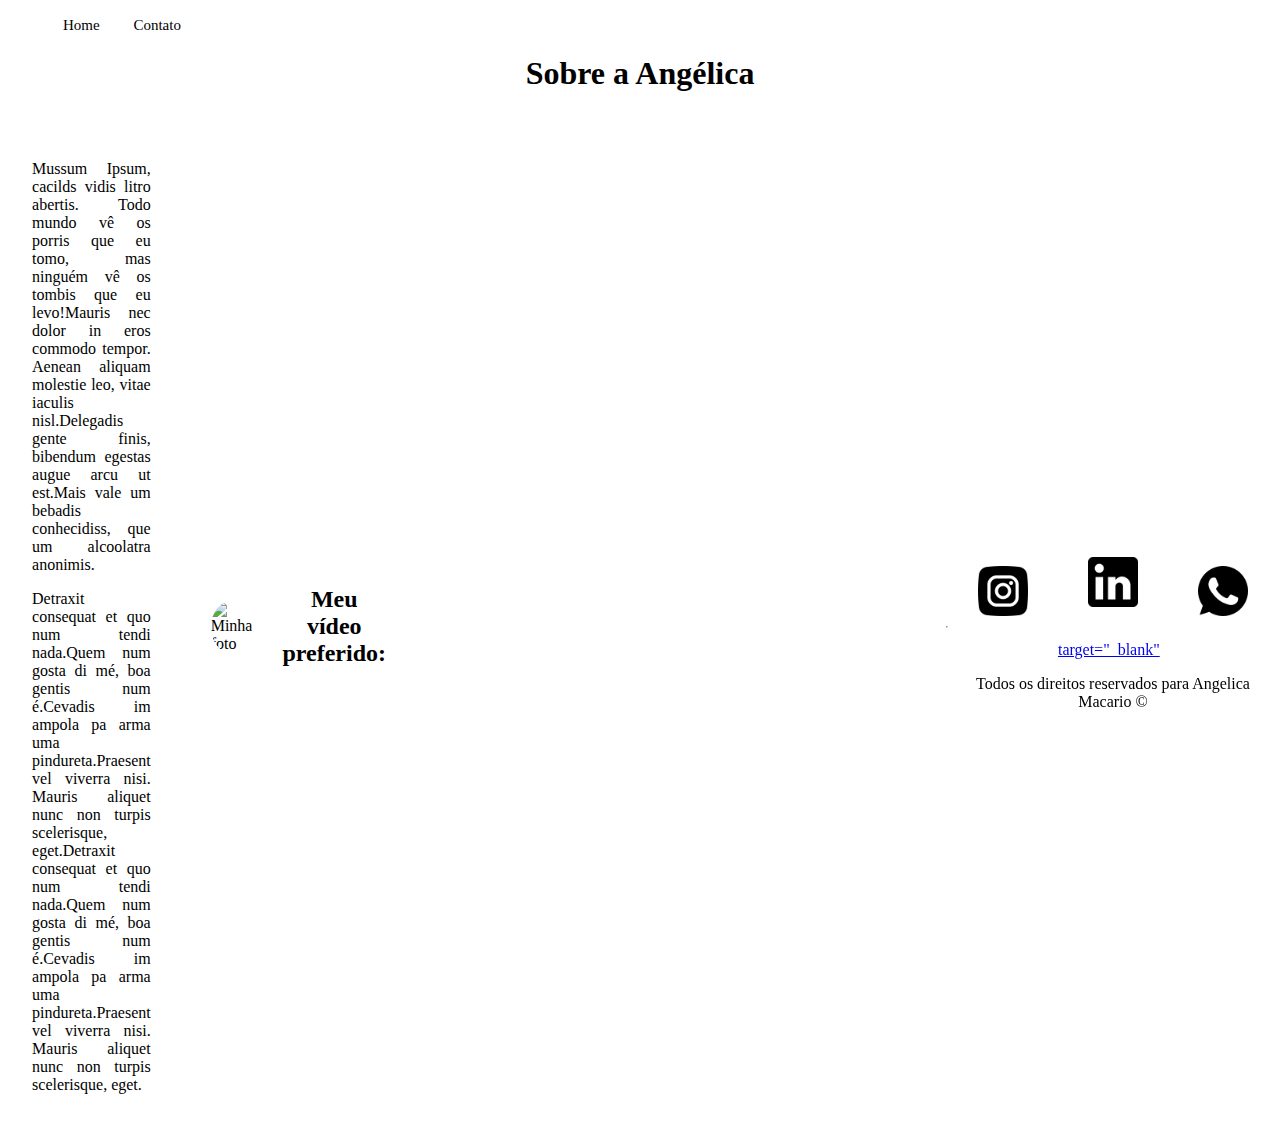
<file: index.html>
<!DOCTYPE html>
<html lang="pt-br">
<head>
    <meta charset="UTF-8">
    <meta http-equiv="X-UA-Compatible" content="IE=edge">
    <meta name="viewport" content="width=device-width, initial-scale=1.0">
    <title>Meu Perfil</title>
    <link rel="stylesheet" href="assets/css/style.css"> <!--href é o link dentro da-->
</head>
<body>
    <ul id="menu">
        <li>
            <a href= "index.html"> Home </a>
        </li>
        <li>
            <a href= "contato.html"> Contato </a>
        </li>    
    </ul>


    <h1 class="center">Sobre a Angélica</h1>
    <div class= "container">
        <div class="p-30">
            <p class="justify">
                Mussum Ipsum, cacilds vidis litro abertis. Todo mundo vê os porris que eu tomo, mas ninguém vê os tombis que eu levo!Mauris nec dolor in eros commodo tempor. Aenean aliquam molestie leo, vitae iaculis nisl.Delegadis gente finis, bibendum egestas augue arcu ut est.Mais vale um bebadis conhecidiss, que um alcoolatra anonimis.
            </p>
            <p class="justify">
        Detraxit consequat et quo num tendi nada.Quem num gosta di mé, boa gentis num é.Cevadis im ampola pa arma uma pindureta.Praesent vel viverra nisi. Mauris aliquet nunc non turpis scelerisque, eget.Detraxit consequat et quo num tendi nada.Quem num gosta di mé, boa gentis num é.Cevadis im ampola pa arma uma pindureta.Praesent vel viverra nisi. Mauris aliquet nunc non turpis scelerisque, eget.
            </p>
        </div>
        
        <div>
            <img class="br-50 wh-300 p-30"  scr="assets/img/m.jpg" alt= "Minha foto"> 
        </div> 

    <h2 class="center"> Meu vídeo preferido: </h2>
    
    <div class="container mb-50">
        <iframe width="560" 
        height="315" 
        src="https://www.youtube.com/embed/ogtJD7PZuno" 
        title="YouTube video player" 
        frameborder="0" 
        allow="accelerometer; autoplay; clipboard-write; encrypted-media; gyroscope; picture-in-picture" 
        allowfullscreen>
        </iframe>
    </div>
    <hr> <!-- serve para separar minha sessão -->

    <footer> 

        <div class="container">
            <a href="https://www.instagram.com/" target="_blank">
            <img class= "tm-social p-30" src="assets/img/instagram.png" alt=" Logo do Instagram">
        </a>
          
        <a href="https://www.linkedin.com/" target="_blank">
            <img class= "tm-social p-30" src= "assets/img/logotipo-do-linkedin.png" alt="Logo do Linkedin">
            target="_blank"    </a>

        <a href="https://www.whatsapp.com/" target="_blank">
            <img class= "tm-social p-30" src="assets/img/whatsapp.png" alt="Logo do Whatsapp">
        </a>

        </div>

        <p class="center">
            Todos os direitos reservados para Angelica Macario &copy;
        </p>
        
    </footer>

   
    
    <!-- scr: pode vir do google alt: é para fazer a descrição para pessoas cegas/ mecanismo de busca do google-->

</body>
</html>
</file>
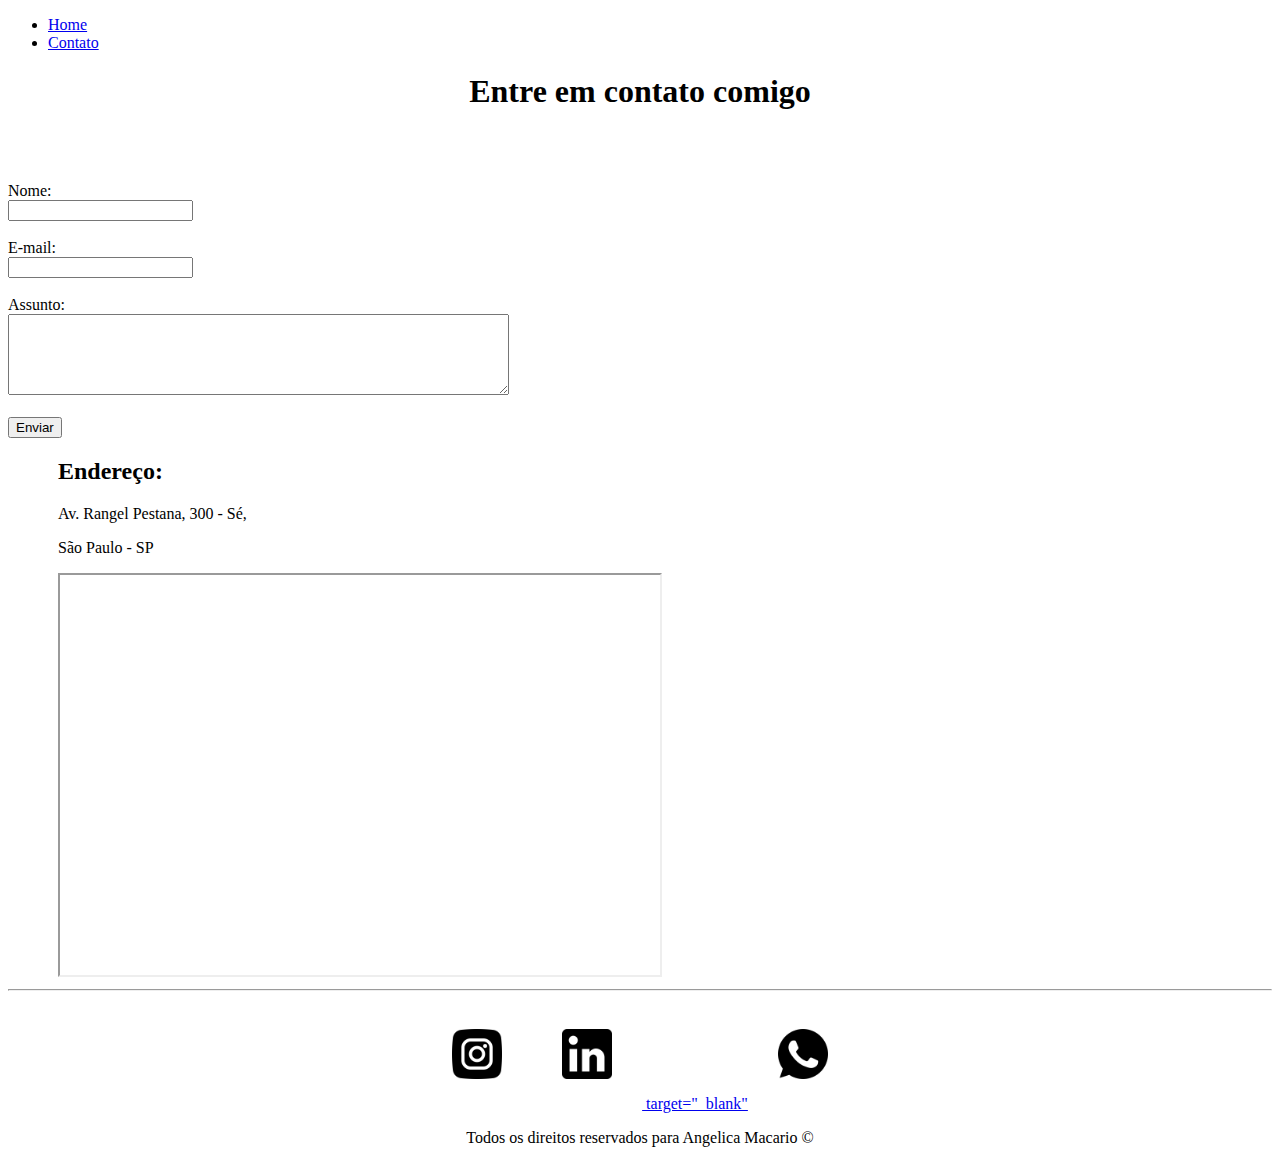
<file: contato.html>
<!DOCTYPE html>
<html lang="pt-br">
<head>
    <meta charset="UTF-8">
    <meta http-equiv="X-UA-Compatible" content="IE=edge">
    <meta name="viewport" content="width=device-width, initial-scale=1.0">
    <title>Contato</title>
    <link rel="stylesheet" href="assets/css/style.css"> <!--href é o link dentro da-->
</head>

<body>
    <ul>
        <li>
            <a href= "index.html"> Home </a>
        </li>
        <li>
            <a href= "contato.html"> Contato </a>
        </li>    
    </ul>

    <h1 class="center">Entre em contato comigo</h1>

    <div class="container mb-50">
       
    </div>
        <div>
            <form>
                <label for="nome"> Nome: </label> <br>
                <input type="text" id="nome">
                <br>
                <br>
                <label for="email"> E-mail: </label> <br>
                <input type="email" id="email">
                <br>
                <br>
                <label for="assunto"> Assunto: </label> <br>
                <textarea name="assunto" id="assunto" cols="60" rows="5"></textarea>
                <br>
                <br>
        
                <button>Enviar</button>
            </form>
        </div>
   
   <div class="ml-50">
    <h2>Endereço:</h2>

    <p> Av. Rangel Pestana, 300 - Sé, </p>
    <p>São Paulo - SP </p>

    <iframe src="https://www.google.com/maps/embed?pb=!1m18!1m12!1m3!1d3657.5160801964025!2d-46.63250538586821!3d-23.54990146705237!2m3!1f0!2f0!3f0!3m2!1i1024!2i768!4f13.1!3m3!1m2!1s0x94ce59db494c5277%3A0x4fb065ec56cd64e1!2sAv.%20Rangel%20Pestana%2C%20300%20-%20S%C3%A9%2C%20S%C3%A3o%20Paulo%20-%20SP%2C%2001017-911!5e0!3m2!1spt-BR!2sbr!4v1661303081547!5m2!1spt-BR!2sbr" width="600" height="400" style="border:200;" allowfullscreen="" loading="lazy" referrerpolicy="no-referrer-when-downgrade"></iframe>
   </div>

   <hr> <!-- serve para separar minha sessão -->

   <footer> 

       <div class="container">
           <a href="https://www.instagram.com/" target="_blank">
           <img class= "tm-social p-30" src="assets/img/instagram.png" alt=" Logo do Instagram">
       </a>
         
       <a href="https://www.linkedin.com/" target="_blank">
           <img class= "tm-social p-30" src= "assets/img/logotipo-do-linkedin.png" alt="Logo do Linkedin">
           target="_blank"    </a>

       <a href="https://www.whatsapp.com/" target="_blank">
           <img class= "tm-social p-30" src="assets/img/whatsapp.png" alt="Logo do Whatsapp">
       </a>

       </div>

       <p class="center">
           Todos os direitos reservados para Angelica Macario &copy;
       </p>
       
   </footer>

</body>
</html>
</file>
<file: assets/css/style.css>
/*Estilos da página index.html*/
.center{
    text-align: center;

}
.justify{
    text-align: justify;
}

.container{
    display: flex;
    flex-flow: row;
    justify-content: center;
    align-items: center;
}

#menu li {
display: inline;
padding: 15px;
}

#menu li a {
    text-decoration: none;
    color: black;
    font-size: 15px;
}

#menu li a:hover {
   color: gray; 
}

.p-30{
    padding: 30px;
}

.br-50{
    border-radius: 50%;
}

.wh-300{
    width: 300px;
    height: 300px;
}

.tm-social{
     width: 50px;
     height: 50px;
}

.mb-50{
    margin-bottom: 50px;
}

/*Estilos da página contato.html*/

.ml-50{
    margin-left: 50px;
}
</file>
